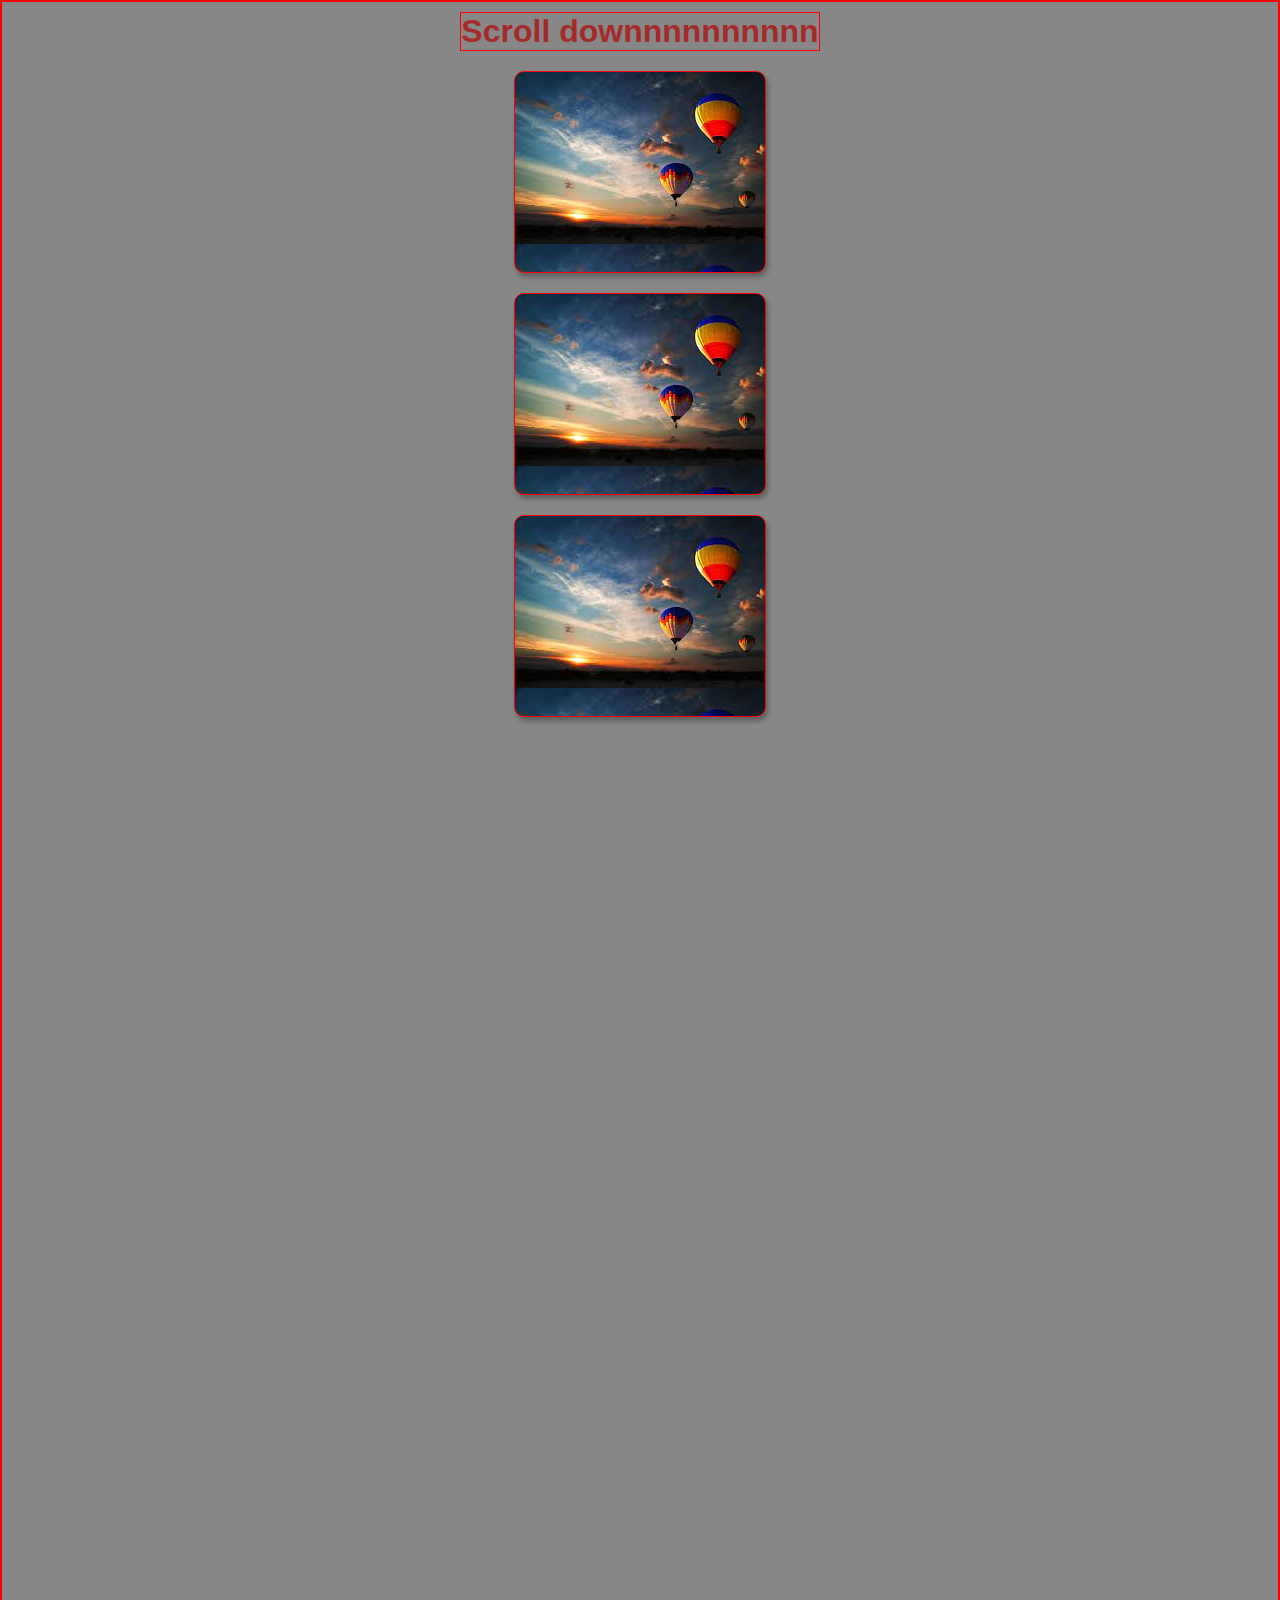
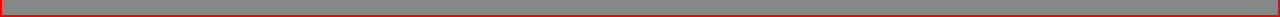
<file: ImagesScrollJS/index.html>
<!DOCTYPE html>
<html lang="en">
<head>
    <meta charset="UTF-8">
    <meta http-equiv="X-UA-Compatible" content="IE=edge">
    <meta name="viewport" content="width=device-width, initial-scale=1.0">
    <link rel="stylesheet" href="style.css">
    <title>Document</title>
</head>
<body>
    <h1>Scroll downnnnnnnnnn</h1>
    <div class="box"></div>
    <div class="box"></div>
    <div class="box"></div>
    <div class="box"></div>
    <div class="box"></div>
    <div class="box"></div>
    <div class="box"></div>
</body>
<script src="index.js"></script>
</html>
</file>
<file: ImagesScrollJS/style.css>
* {
    margin: 0;
    padding: 0;
    border: 1px solid red;
}

body {
    background: rgb(16, 16, 16, 0.5);
    font-family: 'Roboto', sans-serif;
    display: flex;
    flex-direction: column;
    align-items: center;
    justify-content: center;
    margin: 0;
    overflow-x: hidden;
}

h1 {
    margin: 10px;
    color: brown;

}

.box {
    background: url([data-uri]);
    color: #fff;
    display: flex;
    align-items: center;
    justify-content: center;
    width: 250px;
    height: 200px;
    margin: 10px;
    border-radius: 10px;
    box-shadow: 2px 4px 5px rgba(0, 0, 0, 0.3);
    transform: translateX(-400%);
}

.box:nth-of-type(even) {
    transform: translateX(-400%);

}

.box.show {
    transform: translateX(0);
}
</file>
